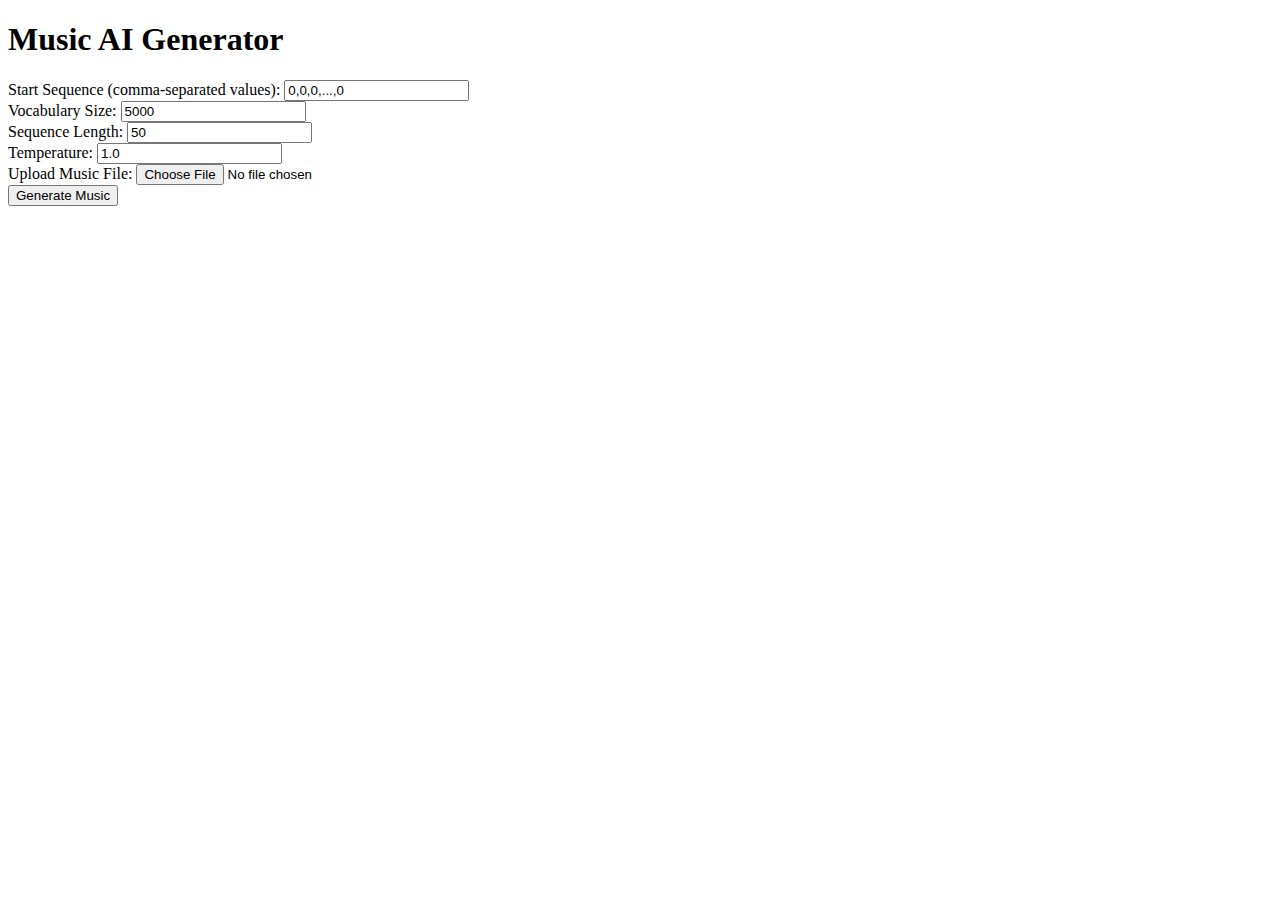
<file: app/templates/index.html>
<!DOCTYPE html>
<html lang="en">
<head>
    <meta charset="UTF-8">
    <meta name="viewport" content="width=device-width, initial-scale=1.0">
    <title>Music AI Generator</title>
</head>
<body>
    <h1>Music AI Generator</h1>
    <form method="POST" action="{{ url_for('main.generate_music_route') }}" enctype="multipart/form-data">
        <div>
            <label for="start_sequence">Start Sequence (comma-separated values):</label>
            <input type="text" id="start_sequence" name="start_sequence" value="0,0,0,...,0" required />
        </div>
        
        <div>
            <label for="vocab_size">Vocabulary Size:</label>
            <input type="number" id="vocab_size" name="vocab_size" value="5000" min="1" required />
        </div>

        <div>
            <label for="sequence_length">Sequence Length:</label>
            <input type="number" id="sequence_length" name="sequence_length" value="50" min="1" required />
        </div>

        <div>
            <label for="temperature">Temperature:</label>
            <input type="number" id="temperature" name="temperature" value="1.0" step="0.1" min="0.0" required />
        </div>

        <div>
            <label for="file">Upload Music File:</label>
            <input type="file" id="file" name="file" />
        </div>

        <div>
            <input type="submit" value="Generate Music" />
        </div>
    </form>
</body>
</html>
</file>
